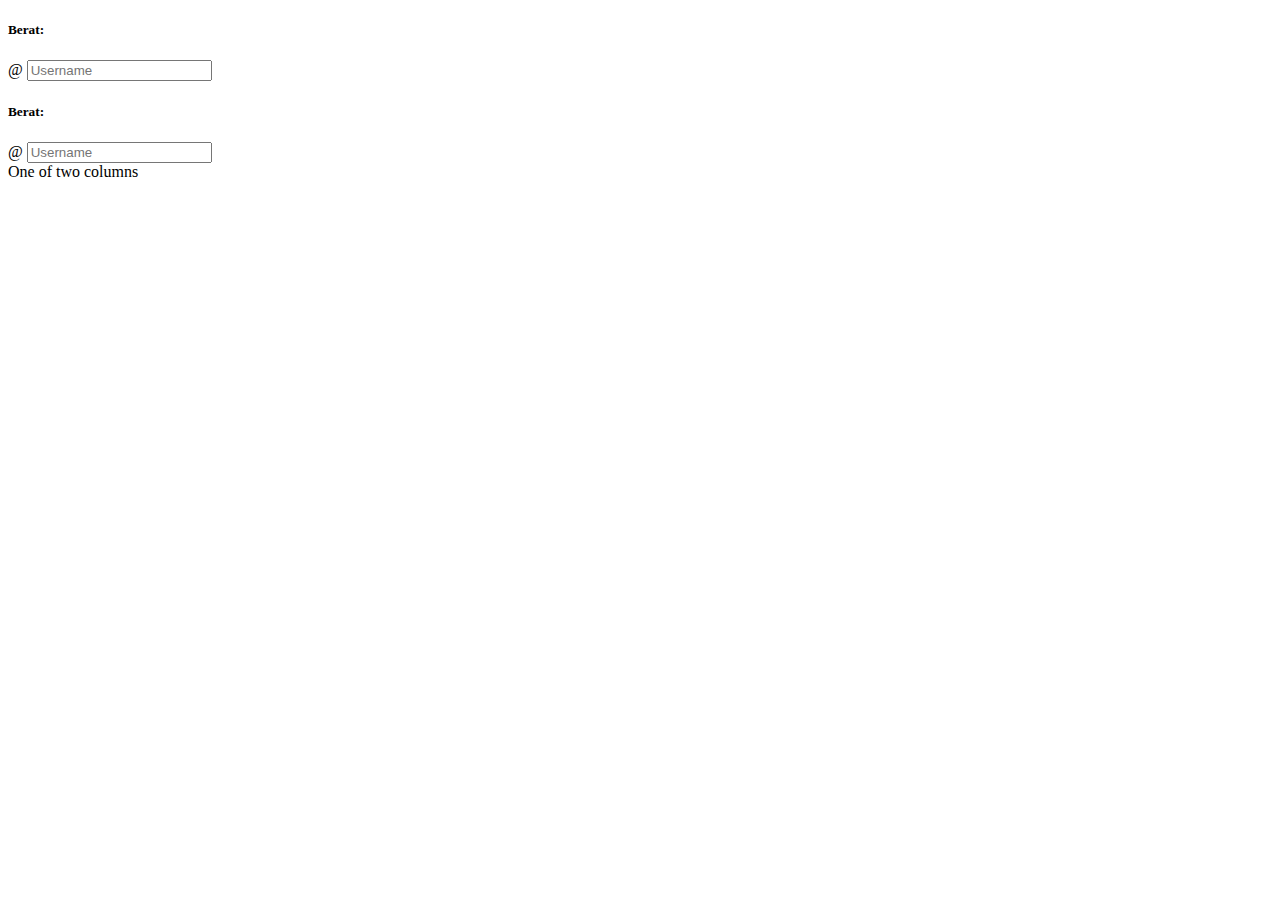
<file: test.html>
<!DOCTYPE html>
<html lang="en">
<head>
    <meta charset="UTF-8">
    <meta name="viewport" content="width=device-width, initial-scale=1.0">
    <link href="https://cdn.jsdelivr.net/npm/bootstrap@5.2.3/dist/css/bootstrap.min.css" rel="stylesheet" integrity="sha384-rbsA2VBKQhggwzxH7pPCaAqO46MgnOM80zW1RWuH61DGLwZJEdK2Kadq2F9CUG65" crossorigin="anonymous">
    <title>Document</title>
</head>
<body>
    <div class="container text-center">
        <div class="row justify-content-start">

            <!-- bagian kiri  -->
            <div class="col-4 p-1">
                <div class="row justify-content-start mt-2">
                    <div class="col-4 text-end">
                        <h5>Berat: </h5>
                    </div>
                    <div class="col-6">
                        <div class="input-group mb-3">
                            <span class="input-group-text inputs" id="basic-addon1">@</span>
                            <input type="text" class="form-control inputs" placeholder="Username" aria-label="Username" aria-describedby="basic-addon1">
                          </div>
                    </div>
                </div>
                <div class="row justify-content-start mt-2">
                    <div class="col-4 text-end">
                        <h5>Berat: </h5>
                    </div>
                    <div class="col-4">
                        <div class="input-group mb-3">
                            <span class="input-group-text inputs" id="basic-addon1">@</span>
                            <input type="text" class="form-control inputs" placeholder="Username" aria-label="Username" aria-describedby="basic-addon1">
                          </div>
                    </div>
                </div>
            </div>

            <!-- bagian kanan -->
            <div class="col-6 text-start">
              One of two columns
            </div>
          </div>
    </div>
</body>
</html>
</file>
